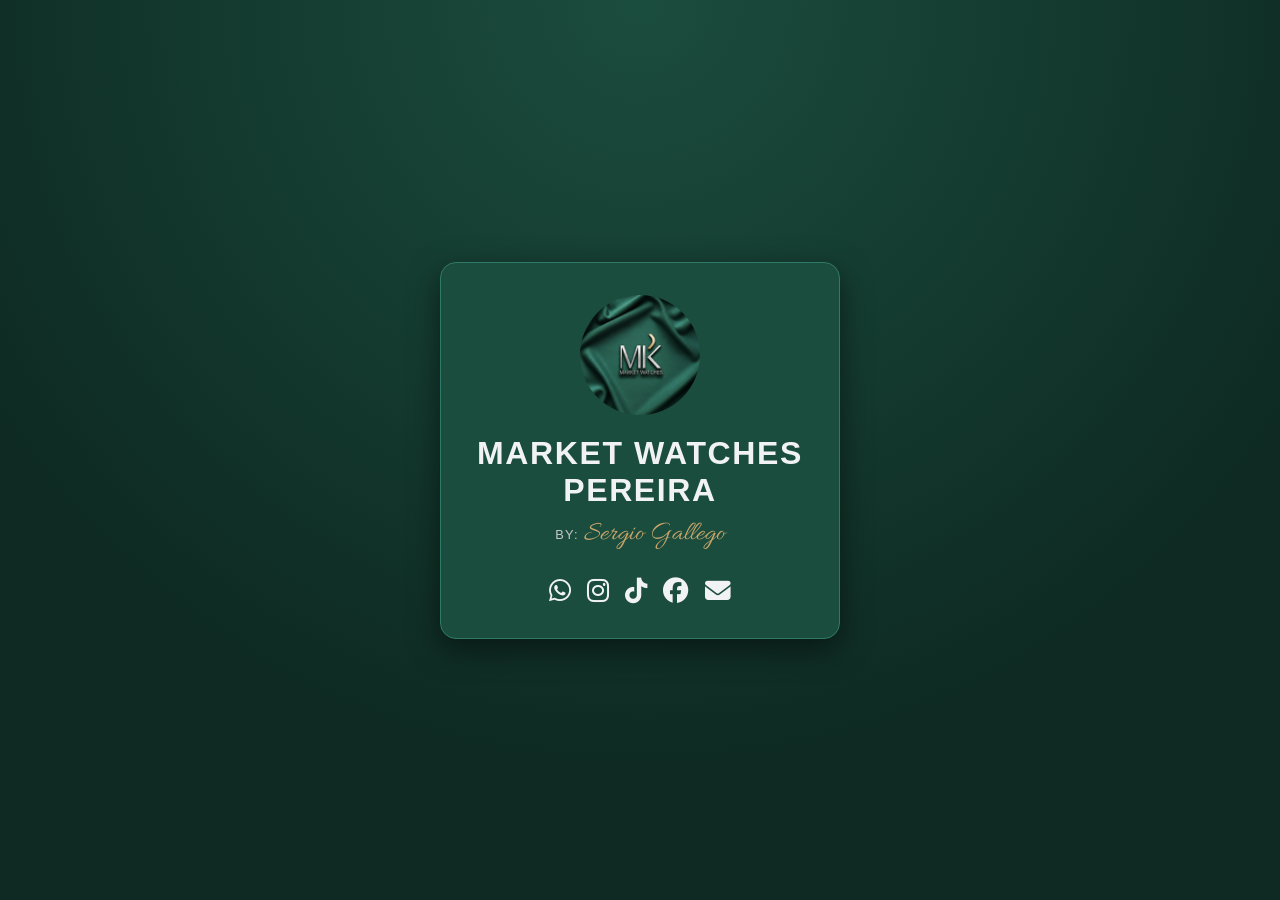
<file: index.html>
<!DOCTYPE html>
<html lang="es">
<head>
  <meta charset="UTF-8">
  <meta name="viewport" content="width=device-width, initial-scale=1">
  <title>Market Watches Pereira</title>
  <link rel="stylesheet" href="files/styles.css">
  <link rel="stylesheet"
        href="https://cdnjs.cloudflare.com/ajax/libs/font-awesome/6.5.1/css/all.min.css">
    <link rel="preconnect" href="https://fonts.googleapis.com">
  <link rel="preconnect" href="https://fonts.gstatic.com" crossorigin>
  <link href="https://fonts.googleapis.com/css2?family=Mrs+Saint+Delafield&family=Herr+Von+Muellerhoff&family=Monsieur+La+Doulaise&family=Mr+Dafoe&family=Allura&family=Great+Vibes&family=Sacramento&display=swap" rel="stylesheet">
  <link href="https://fonts.googleapis.com/css2?family=Montserrat:wght@300;500;700;800&display=swap" rel="stylesheet">
  <style>
    :root {
  --bg: #0E2A22;
  --card: #1B4D3E;
  --line: #2F7A66;
  --text: #F1F2F4;
  --muted: #C4C7CC;
  --accent: #C9A66B;
}

* { box-sizing: border-box; margin: 0; }

body {
  min-height: 100vh;
  display: grid;
  place-items: center;
  padding: 1rem;
  font-family: 'Montserrat', sans-serif;
  background: radial-gradient(circle at top, var(--card), var(--bg) 70%);
  color: var(--text);
}

.card {
  width: 100%;
  max-width: 400px;
  padding: 2rem;
  text-align: center;
  background: var(--card);
  border: 1px solid var(--line);
  border-radius: 16px;
  box-shadow: 0 10px 30px rgba(0,0,0,.5);
}

.card h1 { font-size: clamp(1.5rem, 5vw, 2rem); letter-spacing: .05em; }
.card p  { margin: .5rem 0 1.5rem; color: var(--muted); }

.socials { display: flex; justify-content: center; flex-wrap: wrap; gap: 1rem; }

.socials a {
  font-size: 1.6rem;
  color: var(--text);
  transition: transform .2s, color .2s;
}
.socials a:hover { transform: translateY(-3px); color: var(--accent); }
  </style>
</head>
<body>
  <main class="card">
    <img src="files/IMG_6282.JPG" alt="Foto de Sergio" width="120" height="120" style="border-radius: 50%; margin-bottom: 1rem;">
    <h1>Market Watches Pereira</h1>
    <p class="author">BY: <span class="signature">Sergio Gallego</span></p>

    <nav class="socials">
      <a href="https://wa.me/message/HGJMH3ARVWCTJ1" aria-label="WhatsApp" target="_blank" rel="noopener">
        <i class="fa-brands fa-whatsapp"></i>
      </a>
      <a href="https://www.instagram.com/mktwatchespereira?srtk=YWQxdnAzaTNyMHFp" aria-label="Instagram" target="_blank" rel="noopener">
        <i class="fa-brands fa-instagram"></i>
      </a>
      <a href="https://www.tiktok.com/@marketwatchesper?_r=1" aria-label="TikTok" target="_blank" rel="noopener">
        <i class="fa-brands fa-tiktok"></i>
      </a>
      <a href="https://www.facebook.com/profile.php?id=61587475773671&mibextid=wwXIfr&rdid=P2FTCkKApxlq97PZ&share_url=https%3A%2F%2Fwww.facebook.com%2Fshare%2F1C8BaweKAR%2F%3Fmibextid%3DwwXIfr#" aria-label="Facebook" target="_blank" rel="noopener">
        <i class="fa-brands fa-facebook"></i>
      </a>
      
      <a href="mailto:sergiogallegogaleano5@gmail.com" aria-label="Correo">
        <i class="fa-solid fa-envelope"></i>
      </a>
    </nav>
  </main>
</body>
</html>
</file>
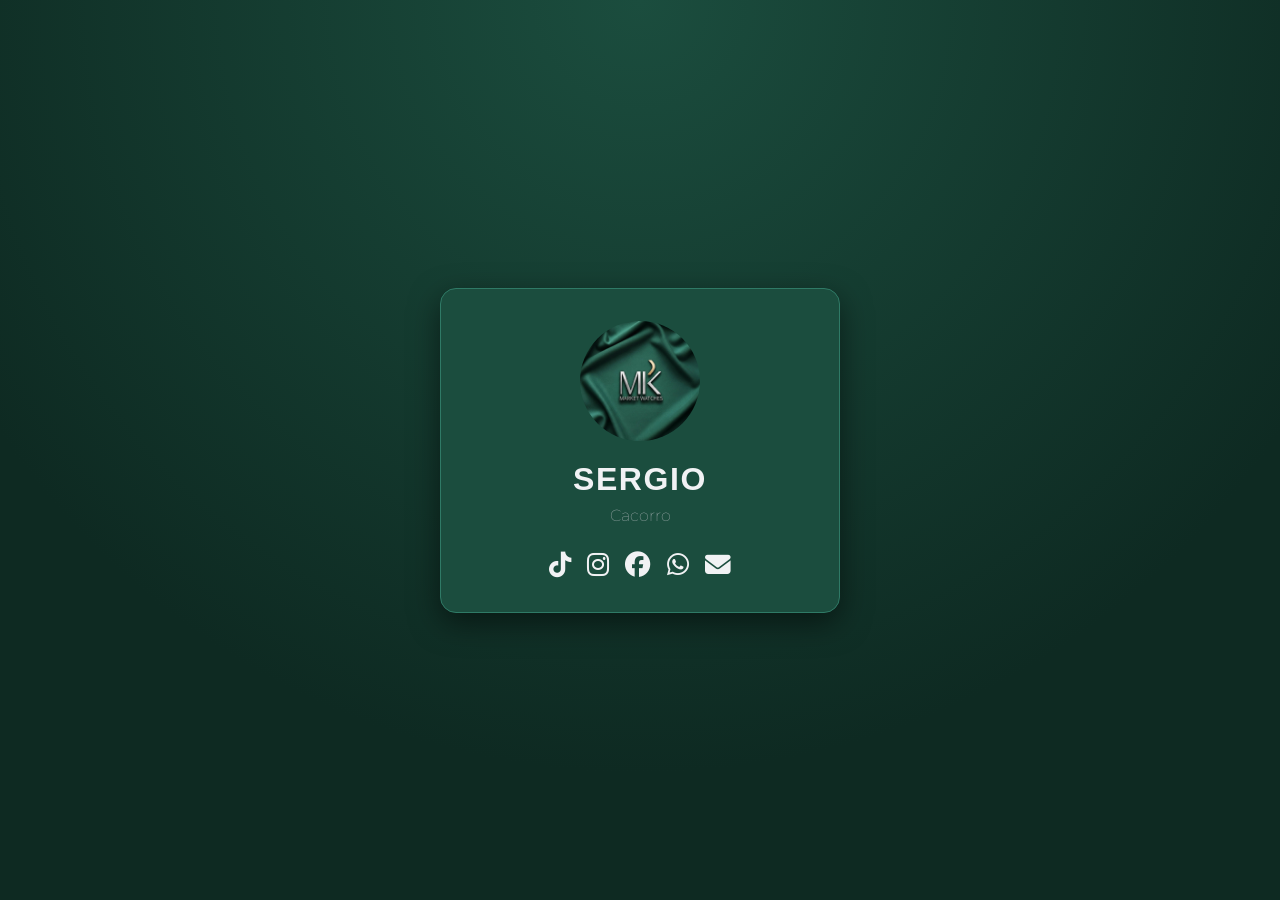
<file: files/index.html>
<!DOCTYPE html>
<html lang="es">
<head>
  <meta charset="UTF-8">
  <meta name="viewport" content="width=device-width, initial-scale=1">
  <title>Sergio</title>
  <link rel="stylesheet" href="styles.css">
  <link rel="stylesheet"
        href="https://cdnjs.cloudflare.com/ajax/libs/font-awesome/6.5.1/css/all.min.css">
  <link rel="preconnect" href="https://fonts.googleapis.com">
  <link rel="preconnect" href="https://fonts.gstatic.com" crossorigin>
  <link href="https://fonts.googleapis.com/css2?family=Montserrat:wght@300;400;600&display=swap" rel="stylesheet">
  <style>
    :root {
  --bg: #0E2A22;
  --card: #1B4D3E;
  --line: #2F7A66;
  --text: #F1F2F4;
  --muted: #C4C7CC;
  --accent: #C9A66B;
}

* { box-sizing: border-box; margin: 0; }

body {
  min-height: 100vh;
  display: grid;
  place-items: center;
  padding: 1rem;
  font-family: 'Montserrat', sans-serif;
  background: radial-gradient(circle at top, var(--card), var(--bg) 70%);
  color: var(--text);
}

.card {
  width: 100%;
  max-width: 400px;
  padding: 2rem;
  text-align: center;
  background: var(--card);
  border: 1px solid var(--line);
  border-radius: 16px;
  box-shadow: 0 10px 30px rgba(0,0,0,.5);
}

.card h1 { font-size: clamp(1.5rem, 5vw, 2rem); letter-spacing: .05em; }
.card p  { margin: .5rem 0 1.5rem; color: var(--muted); }

.socials { display: flex; justify-content: center; flex-wrap: wrap; gap: 1rem; }

.socials a {
  font-size: 1.6rem;
  color: var(--text);
  transition: transform .2s, color .2s;
}
.socials a:hover { transform: translateY(-3px); color: var(--accent); }
  </style>
</head>
<body>
  <main class="card">
    <img src="IMG_6282.JPG" alt="Foto de Sergio" width="120" height="120" style="border-radius: 50%; margin-bottom: 1rem;">
    <h1>Sergio</h1>
    <p>Cacorro</p>

    <nav class="socials">
      <a href="https://www.tiktok.com/@marketwatchesper?_r=1" aria-label="TikTok" target="_blank" rel="noopener">
        <i class="fa-brands fa-tiktok"></i>
      </a>
      <a href="https://www.instagram.com/mktwatchespereira?srtk=YWQxdnAzaTNyMHFp" aria-label="Instagram" target="_blank" rel="noopener">
        <i class="fa-brands fa-instagram"></i>
      </a>
      <a href="https://www.facebook.com/profile.php?id=61587475773671&mibextid=wwXIfr&rdid=P2FTCkKApxlq97PZ&share_url=https%3A%2F%2Fwww.facebook.com%2Fshare%2F1C8BaweKAR%2F%3Fmibextid%3DwwXIfr#" aria-label="Facebook" target="_blank" rel="noopener">
        <i class="fa-brands fa-facebook"></i>
      </a>
      <a href="https://www.youtube.com/watch?v=dQw4w9WgXcQ" aria-label="WhatsApp" target="_blank" rel="noopener">
        <i class="fa-brands fa-whatsapp"></i>
      </a>
      <a href="mailto:tucorreo@gmail.com" aria-label="Correo">
        <i class="fa-solid fa-envelope"></i>
      </a>
    </nav>
  </main>
</body>
</html>
</file>
<file: files/styles.css>
body {
  font-family: 'Playfair Display', system-ui, sans-serif;
}

.card h1 {
  font-family: 'Montserrat-eb', sans-serif;
  font-weight: 650;
  text-transform: uppercase;
  letter-spacing: .15em;
}

.card p {
  font-weight: 10;
}

.author {
  font-family: 'Montserrat-eb', sans-serif;
  font-weight: 600;
  font-size: .8rem;
  letter-spacing: .1em;
  color: var(--text);
}

.signature {
  font-family: 'Allura', cursive;
  font-weight: 10;
  font-size: 1.7rem;     
  letter-spacing: normal;
  text-transform: none;
  color: var(--accent); 
}
</file>
